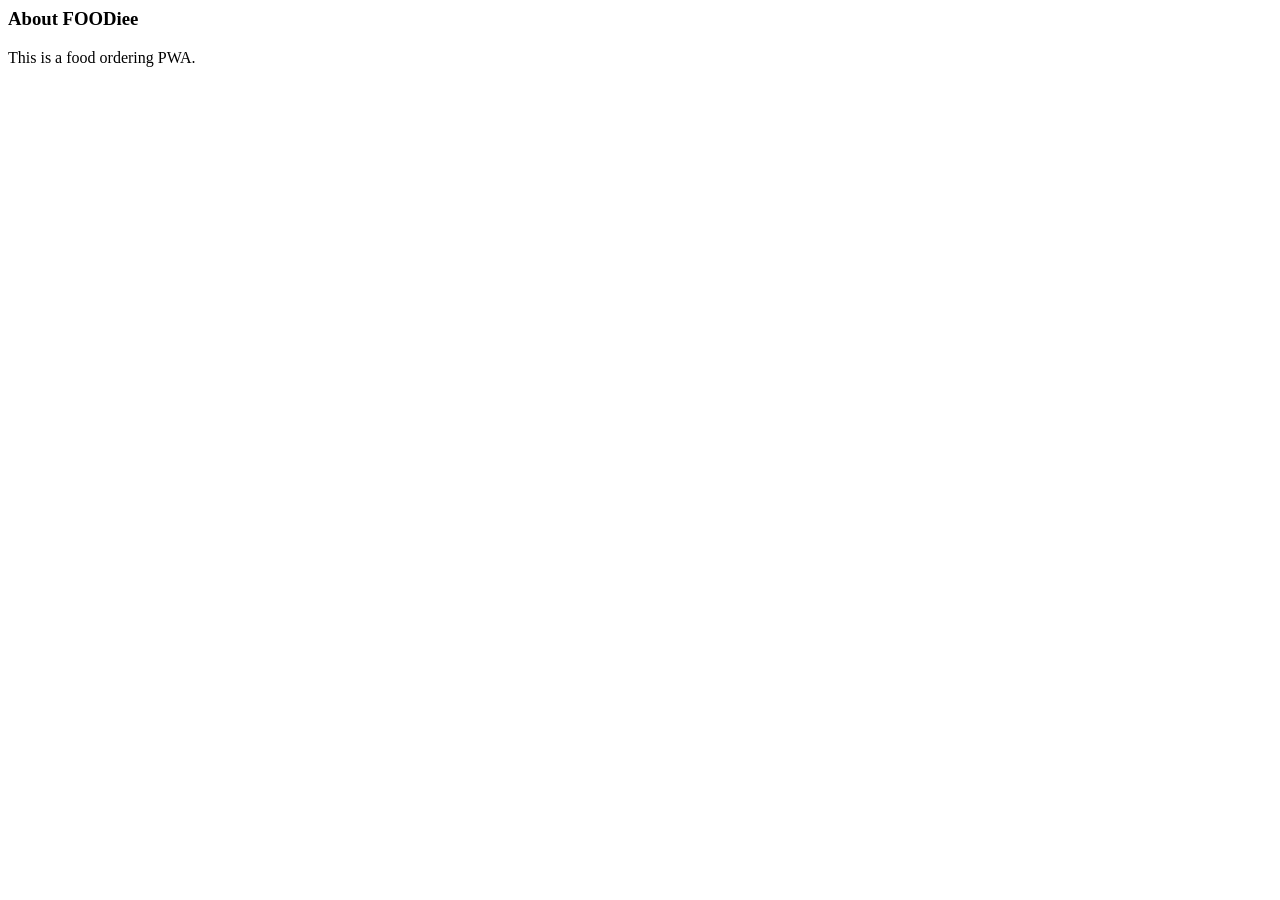
<file: pages/about.html>
<!DOCTY PE html>
<html lang="en">
<head>
    <meta charset="UTF-8">
    <title>About</title>
    <link rel="stylesheet" href="../styles.css">
</head>
<body>
    <h3>About FOODiee</h3>
    <p>This is a food ordering PWA.</p>
</body>
</html>
</file>
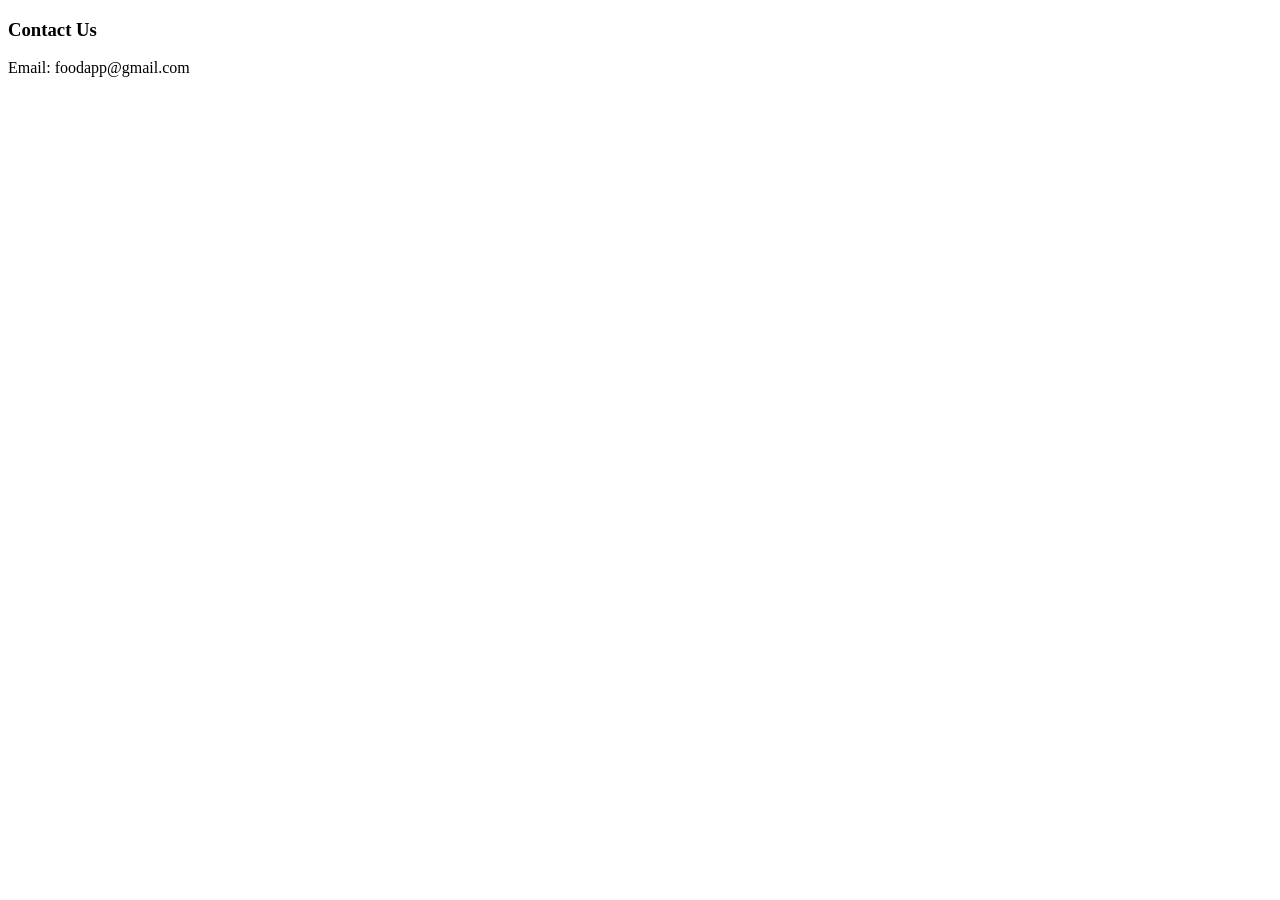
<file: pages/contact.html>
<!DOCTYPE html>
<html lang="en">
<head>
    <meta charset="UTF-8">
    <title>Contact</title>
    <link rel="stylesheet" href="../styles.css">
</head>
<body>
    <h3>Contact Us</h3>
    <p>Email: foodapp@gmail.com</p>
</body>
</html>
</file>
<file: styles.css>
:root {
    --primary: #66c0db;
    --secondary: #3d8e9c;
    --title: #0c0e0e;
}

nav {
    background: var(--primary);
    border-bottom: 5px solid var(--secondary);
}

nav a {
    text-transform: uppercase;
    color: var(--title);
}

nav a span {
    font-weight: bold;
}

.card-panel.recipe {
    border-radius: 8px;
    padding: 10px;
    display: grid;
    grid-template-columns: 2fr 6fr 1fr;
}

.recipe img {
    max-width: 60px;
    border-radius: 50%;
}

.recipe-details {
    margin-left: 10px;
}

.recipe-title {
    font-weight: bold;
}
</file>
